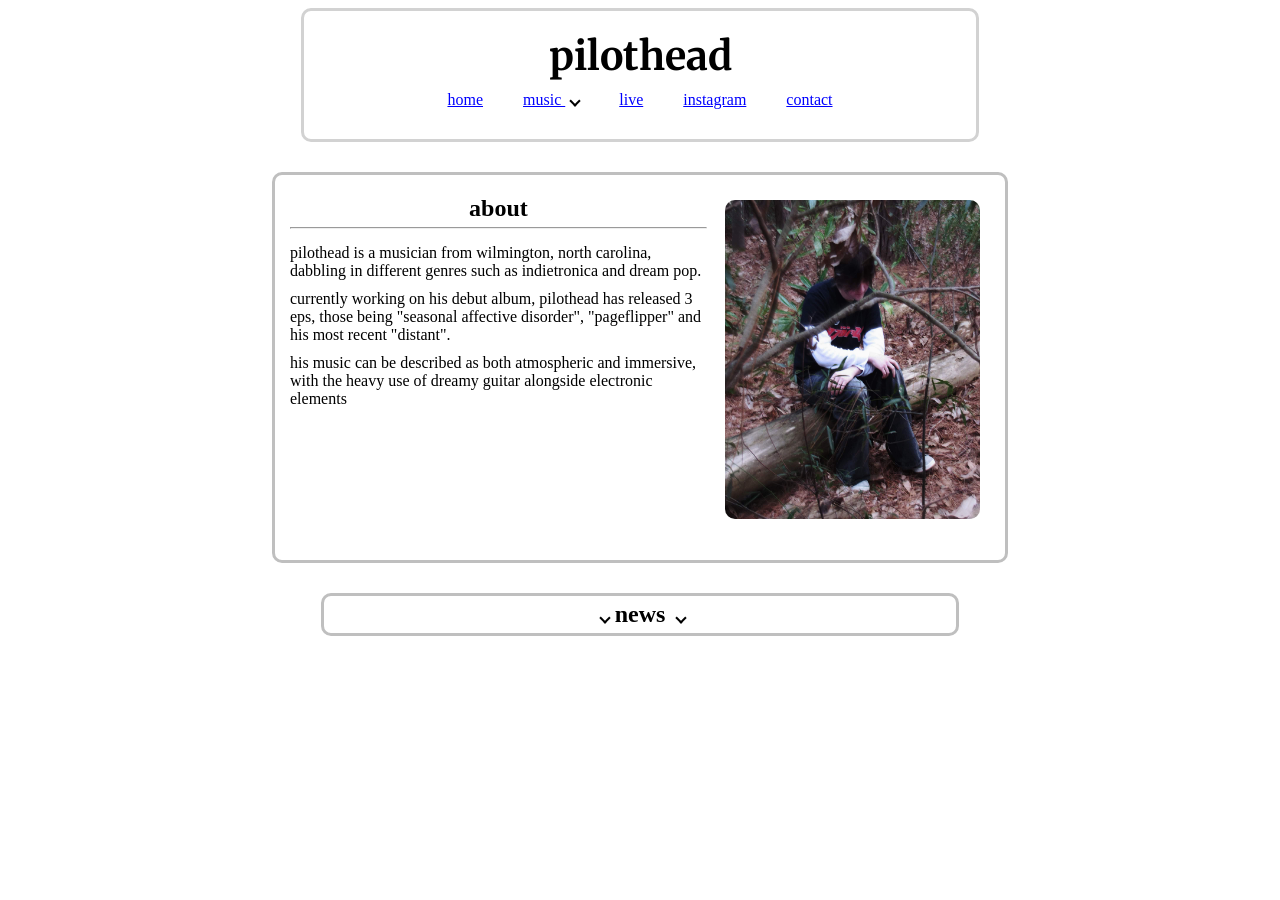
<file: index.html>
<!DOCTYPE html>
<html>
    <head>
        <meta charset="utf-8">
        <meta http-equiv="X-UA-Compatible" content="IE=edge">
        <title></title>
        <meta name="description" content="">
        <meta name="viewport" content="width=device-width, initial-scale=1">
        <link rel="stylesheet" href="styles.css">
        <style>
         @import url('https://fonts.googleapis.com/css2?family=Merriweather:ital,opsz,wght@0,18..144,300..900;1,18..144,300..900&display=swap');
        </style>
    </head>
    <body>
        <video autoplay muted loop id="headervid">
                <source src="distant.mp4" type="video/mp4">
        </video>
        <header>
            
            <div class="headercontent">
              <h1>pilothead</h1>
              <nav>
                <a href="index.html" class="hbutton">home</a>
                <div class="dropdown">
                    <button class="dropbtn">music <span class="droparrow"></span></button>
                      
                    
                    <div class="dropdown-content">
                        <a id="disco" class="discography" href="music.html">discography</a>
                        <a class="spotify" href="https://open.spotify.com/artist/0O7Ae7SmOkO9WRdNkzcMJv?si=2hb6P0GBSneFCaryWqaAdw" target="_blank">spotify</a>
                        <a class="applemusic" href="https://music.apple.com/gb/artist/pilothead/1657894056" target="_blank">apple music</a>
                        <a class="bandcamp" href="https://pilothead.bandcamp.com/" target="_blank">bandcamp</a>
                        <a class="soundcloud" href="https://soundcloud.com/pilothead0000" target="_blank">soundcloud</a>
                        <a class="youtube" href="https://www.youtube.com/@pilothead0000/featured" target="_blank">youtube</a>  
                    </div>
                </div>
                <a href="https://www.bandsintown.com/a/15578024-pilothead" target="_blank" class="lbutton">live</a>
                <a href="https://www.instagram.com/pilothead0000" target="_blank" class="lbutton">instagram</a>
                <a href="contact.html" class="cbutton">contact</a>
              </nav>
            </div>
           
        </header>
        <main>
            
            
            <div class="aboutparent">
                <div class="abouttitle"><h2>about</h2>
                    <hr>
                </div>
                <div class="aboutimage"><img src="aboutimage.jpg"></div>
                <div class="aboutdescription">
                   <p class="abouttext">pilothead is a musician from wilmington, north carolina, dabbling in different genres such as indietronica and dream pop.</p>
                   <p class="abouttext">currently working on his debut album, pilothead has released 3 eps, those being "seasonal affective disorder", "pageflipper" and his most recent "distant".
                   <p class="abouttext">his music can be described as both atmospheric and immersive, with the heavy use of dreamy guitar alongside electronic elements</p>
                   </p>
                </div>
            </div>
    
            
             <div class="newsheaderparent">
                
                <div class="newsheaderdiv">
                    <h2>
                        <span class="arrows"></span>
                         news
                        <span class="arrows"></span>
                    </h2>
                </div>
            </div>
        <div class="news">
              <div class="newsparent">
                <div class="newsimage">
                    <img src="sampleimg.jpg">

                </div>
                <div class="newstitle">
                    <h2>new single</h2>
                    <hr>
                </div>
                <div class="newsdescription">
                    <p>pilothead's new single "" is releasing on the 3rd of march! depending on when you read this, it may have already came out </p>
                </div>
            </div>
        </div>     
        
          
            
        </main>
        <script src="index.js"></script>

    </body>
</html>
</file>
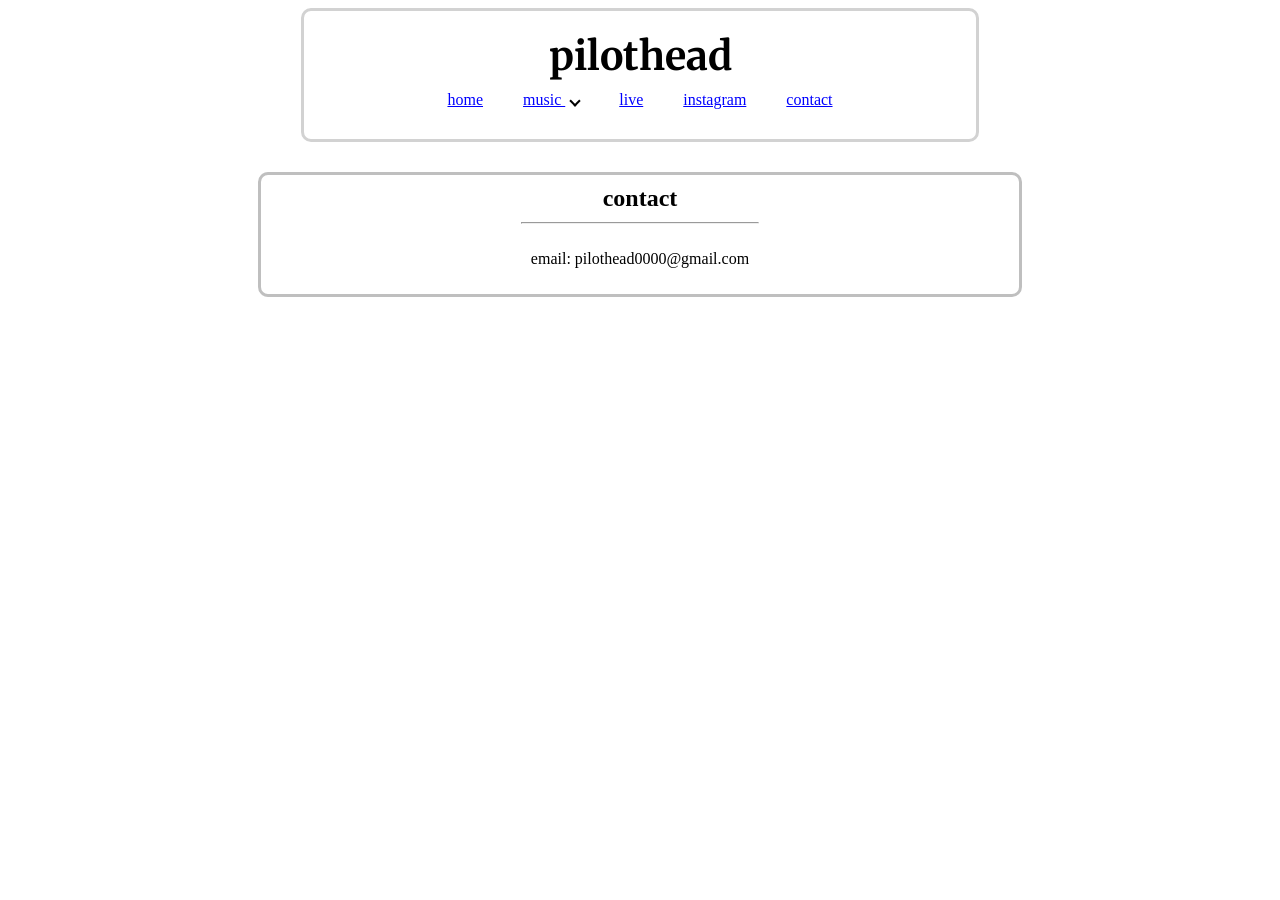
<file: contact.html>
<!DOCTYPE html>
<html>
    <head>
        <meta charset="utf-8">
        <meta http-equiv="X-UA-Compatible" content="IE=edge">
        <title></title>
        <meta name="description" content="">
        <meta name="viewport" content="width=device-width, initial-scale=1">
        <link rel="stylesheet" href="stylescontact.css">
        <style>
         @import url('https://fonts.googleapis.com/css2?family=Merriweather:ital,opsz,wght@0,18..144,300..900;1,18..144,300..900&display=swap');
        </style>


    </head>
    <body>
        <video autoplay muted loop id="headervid">
                <source src="distant.mp4" type="video/mp4">
        </video>
        <header>
            
            <div class="headercontent">
              <h1>pilothead</h1>
              <nav>
                <a href="index.html" class="hbutton">home</a>
                <div class="dropdown">
                    <button class="dropbtn">music <span class="droparrow"></span></button>
                      
                    
                    <div class="dropdown-content">
                        <a id="disco" class="discography" href="music.html">discography</a>
                        <a class="spotify" href="https://open.spotify.com/artist/0O7Ae7SmOkO9WRdNkzcMJv?si=2hb6P0GBSneFCaryWqaAdw" target="_blank">spotify</a>
                        <a class="applemusic" href="https://music.apple.com/gb/artist/pilothead/1657894056" target="_blank">apple music</a>
                        <a class="bandcamp" href="https://pilothead.bandcamp.com/" target="_blank">bandcamp</a>
                        <a class="soundcloud" href="https://soundcloud.com/pilothead0000" target="_blank">soundcloud</a>
                        <a class="youtube" href="https://www.youtube.com/@pilothead0000/featured" target="_blank">youtube</a>  
                    </div>
                </div>
                <a href="https://www.bandsintown.com/a/15578024-pilothead" target="_blank" class="lbutton">live</a>
                <a href="https://www.instagram.com/pilothead0000" target="_blank" class="lbutton">instagram</a>
                <a href="contact.html" class="cbutton">contact</a>
              </nav>
            </div>
           
        </header>
        <main>
            
           <div class="aboutparent">
                <div class="introdiv">
                    <h2>contact</h2>
                    <hr>
                    <p>email: &#112;&#105;&#108;&#111;&#116;&#104;&#101;&#097;&#100;&#048;&#048;&#048;&#048;&#064;&#103;&#109;&#097;&#105;&#108;&#046;&#099;&#111;&#109;</p>
                </div>
           </div>      
        </main>

    </body>
</html>
</file>
<file: styles.css>
/*text!!*/

h1 {
  text-align: center;
  font-family: "Merriweather", serif;
  font-size: 40px;
  margin: 0;
  user-select: none;
}

body {
  overflow-y: scroll;
}


h2 {
  text-align: center;
  margin: 5px 0;
}

p {
  padding: 5px 0;
}


#disco {
  color: blue;
  text-decoration: underline;
}

/*navigation!!*/

nav {
  text-align: center;
  padding: 10px;
  display: flex;
  justify-content: center; 
  gap: 40px;                
  padding: 10px;
  user-select: none;
  user-select: none;
  z-index: 1;
}

a {
  display: inline-block;
  vertical-align: middle;
  font-size: 16px;
  color: blue;
  transition: transform 0.3s ease;
}

a:hover {
  transform: scale(1.2);
}

/*button (dropdown button)*/

button {
  transition: transform 0.3s ease;
  background: none;
  border: none;
  font: inherit;          
  font-size: 16px;
  color: blue;
  padding: 0;
  display: inline-block;
}

button:hover {
  transform: scale(1.2);
}

button:active {
  transform: scale(1.3);
}

.droparrow {
  display: inline-block;
  margin-left: 6px;
  border: solid black;
  border-width: 0 2px 2px 0;
  padding: 3px;
  transform: rotate(45deg);
  transition: transform 0.3s ease;
}

.newsheaderdiv.active .arrows {
  transform: rotate(225deg);
}



.arrows {
  display: inline-block;
  margin-left: 6px;
  border: solid black;
  border-width: 0 2px 2px 0;
  padding: 3px;
  transform: rotate(45deg);
  transition: transform 0.3s ease;
}

.dropdown:hover .droparrow {
  transform: rotate(225deg);
}

/*platform hovers and animations ;p*/

.spotify:hover,
.applemusic:hover,
.bandcamp:hover,
.soundcloud:hover,
.youtube:hover{
  border-radius: 10px;
  animation-duration: 0.5s;
}

/*discography*/

.discography:hover {
  border-radius: 10px;
  background: #ffffff;
  border: 3px solid #bfbfbf;
}

/*spotify*/
@keyframes spotifyAnimation {
  from { background: white; border: 3px solid #bfbfbf; }
  to { background: #1DB954; border: 3px solid #16883e; }
}

.spotify:hover {
  background: #1DB954;
  border: 3px solid #16883e;
  animation-name: spotifyAnimation;
  text-align: center;
}

/*apple*/
@keyframes appleAnimation {
  from { background: white; color: black; border: 3px solid #bfbfbf; }
  to { background: #FA2D48; color: white; border: 3px solid #b81c31; }
}

.applemusic:hover {
  background: #FA2D48;
  color: white;
  border: 3px solid #b81c31;
  animation-name: appleAnimation;
  text-align: center;
}

/*bandcamp*/
@keyframes bandcampAnimation {
  from { background: white; border: 3px solid #bfbfbf; }
  to { background: #629aa9; border: 3px solid #446c77; }
}

.bandcamp:hover {
  background: #629aa9;
  border: 3px solid #446c77;
  animation-name: bandcampAnimation;
  text-align: center;
}

/*soundcloud*/
@keyframes soundcloudAnimation {
  from { background: white; border: 3px solid #bfbfbf; }
  to { background: #FF5500; border: 3px solid #b93e01; }
}

.soundcloud:hover {
  background: #FF5500;
  border: 3px solid #b93e01;
  animation-name: soundcloudAnimation;
  text-align: center;
}

/*youtube*/
@keyframes youtubeAnimation {
  from { background: white; color: black; border: 3px solid #bfbfbf; }
  to { background: #FF0000; color: white; border: 3px solid #b10c0c; }
}

.youtube:hover {
  background: #FF0000;
  color: white;
  border: 3px solid #b10c0c;
  animation-name: youtubeAnimation;
  text-align: center;
}

/*dropdown menu*/

.dropdown {
  display: inline-block;
  vertical-align: middle;
}

.dropdown p {
  display: inline-block;
  text-decoration: underline;
}

.dropdown .dropbtn {
  font-size: 16px;
  border: none;
  outline: none;
  color: blue;
  text-decoration: underline;
  padding: 14px 16px;
  background: none;
  font-family: inherit;
  margin: 0;
  padding: 0;
}

.dropdown-content {
  display: none;
  position: absolute;
  z-index: 1;
  background: white;
  border: 3px solid #bfbfbf;
  border-radius: 5px;
}

.dropdown-content a {
  display: block;
  padding: 12px 16px;
  text-align: center;
  text-decoration: none;
  color: black;
  word-spacing: 1px;
}

.dropdown-content a {
  border: 3px solid transparent;
  box-sizing: border-box;
}



.dropdown:hover .dropdown-content {
  display: block;
}

/*header*/

#headervid {
  position: fixed;
  top: 0;
  left: 0;
  width: 100%;
  height: 100%;
  object-fit: cover;
  z-index: -1;
}

header {
  position: relative;
  z-index: 1;
}

.headercontent {
  width: 50%;
  margin: auto;
  padding: 20px;
  background: white;
  border: 3px solid #d2d2d2;
  border-radius: 10px;
}

/*gridss*/

.aboutparent,
.newsheaderparent,
.newsparent {
  margin: 30px auto 0;
  background: white;
  border: 3px solid #bfbfbf;
  border-radius: 10px;
}

/*about section*/

.aboutparent {
  display: grid;
  grid-template-columns: repeat(5, 1fr);
  gap: 8px;
}

.aboutparent,
.newsparent {
  max-width: 700px;   
  padding: 15px;      
}

.aboutimage {
  grid-column: span 2;
  grid-row: span 2;
  display: flex;
  justify-content: center;
  align-items: center;
}

.abouttitle {
  grid-column: 1 / span 3;
  margin: 0;
  padding: 0;
}

.aboutdescription {
  grid-column: 1 / span 3;
  grid-row: 2 / span 3;
  margin: 0;
  padding: 0;
}

.abouttitle h2 {
  margin: 1;
}

.aboutdescription p {
  margin: 0;
}

.abouttitle hr {
  margin: 2px 0;
}

/*news header*/

.newsheaderparent {
  display: grid;
  grid-template-columns: repeat(5, 1fr);
  max-width: 50%;
  transition: transform 0.3s ease;
  user-select: none;
}

.newsheaderdiv {
  grid-column: span 5;
}

.newsheaderparent:hover {
  transform: scale(1.2);
  cursor: pointer;
}

.newsheaderparent:active {
  transform: scale(1.4);
  cursor: pointer;
}

.news {
  max-height: 0;
  overflow: hidden;
  transition: max-height 0.4s ease, opacity 0.3s ease;
  opacity: 0;
}

.news.open {
  max-height: 500px; 
  opacity: 1;
}





/*news section*/

.newsparent {
  display: grid;
  grid-template-columns: repeat(5, 1fr);
  gap: 8px;
}

.newsimage {
  grid-column: span 2;
  grid-row: span 4;
  display: flex;
  justify-content: center;
  align-items: center;
}

img {
  width: 100%;
  height: auto;
  border-radius: 10px;
}

.newstitle {
  grid-column: 3 / span 3;
}

.newsdescription {
  grid-column: 3 / span 3;
  grid-row: 2 / span 3;
  align-self: start;
  justify-self: center;
}

.aboutimage,
.newsimage {
  padding: 10px;
}
</file>
<file: stylescontact.css>
/*text!!*/

h1 {
  text-align: center;
  font-family: "Merriweather", serif;
  font-size: 40px;
  margin: 0;
  user-select: none;
}

body {
  overflow-y: scroll;
}


h2 {
  text-align: center;
  margin: 10px;
}

p {
  padding: 10px;
}


#disco {
  color: blue;
  text-decoration: underline;
}

/*navigation!!*/

nav {
  text-align: center;
  padding: 10px;
  display: flex;
  justify-content: center; 
  gap: 40px;                
  padding: 10px;
  user-select: none;
  user-select: none;
  z-index: 1;
}

a {
  display: inline-block;
  vertical-align: middle;
  font-size: 16px;
  color: blue;
  transition: transform 0.3s ease;
}

a:hover {
  transform: scale(1.2);
}

/*button (dropdown button)*/

button {
  transition: transform 0.3s ease;
  background: none;
  border: none;
  font: inherit;          
  font-size: 16px;
  color: blue;
  padding: 0;
  display: inline-block;
}

button:hover {
  transform: scale(1.2);
}

button:active {
  transform: scale(1.3);
}

.droparrow {
  display: inline-block;
  margin-left: 6px;
  border: solid black;
  border-width: 0 2px 2px 0;
  padding: 3px;
  transform: rotate(45deg);
  transition: transform 0.3s ease;
}



.arrows {
  display: inline-block;
  margin-left: 6px;
  border: solid black;
  border-width: 0 2px 2px 0;
  padding: 3px;
  transform: rotate(45deg);
  transition: transform 0.3s ease;
}

/*platform hovers and animations ;p*/

.spotify:hover,
.applemusic:hover,
.bandcamp:hover,
.soundcloud:hover,
.youtube:hover{
  border-radius: 10px;
  animation-duration: 0.5s;
}

/*discography*/

.discography:hover {
  border-radius: 10px;
  background: #ffffff;
  border: 3px solid #bfbfbf;
}

/*spotify*/
@keyframes spotifyAnimation {
  from { background: white; border: 3px solid #bfbfbf; }
  to { background: #1DB954; border: 3px solid #16883e; }
}

.spotify:hover {
  background: #1DB954;
  border: 3px solid #16883e;
  animation-name: spotifyAnimation;
  text-align: center;
}

/*apple*/
@keyframes appleAnimation {
  from { background: white; color: black; border: 3px solid #bfbfbf; }
  to { background: #FA2D48; color: white; border: 3px solid #b81c31; }
}

.applemusic:hover {
  background: #FA2D48;
  color: white;
  border: 3px solid #b81c31;
  animation-name: appleAnimation;
  text-align: center;
}

/*bandcamp*/
@keyframes bandcampAnimation {
  from { background: white; border: 3px solid #bfbfbf; }
  to { background: #629aa9; border: 3px solid #446c77; }
}

.bandcamp:hover {
  background: #629aa9;
  border: 3px solid #446c77;
  animation-name: bandcampAnimation;
  text-align: center;
}

/*soundcloud*/
@keyframes soundcloudAnimation {
  from { background: white; border: 3px solid #bfbfbf; }
  to { background: #FF5500; border: 3px solid #b93e01; }
}

.soundcloud:hover {
  background: #FF5500;
  border: 3px solid #b93e01;
  animation-name: soundcloudAnimation;
  text-align: center;
}

/*youtube*/
@keyframes youtubeAnimation {
  from { background: white; color: black; border: 3px solid #bfbfbf; }
  to { background: #FF0000; color: white; border: 3px solid #b10c0c; }
}

.youtube:hover {
  background: #FF0000;
  color: white;
  border: 3px solid #b10c0c;
  animation-name: youtubeAnimation;
  text-align: center;
}

/*dropdown menu*/

.dropdown {
  display: inline-block;
  vertical-align: middle;
}

.dropdown p {
  display: inline-block;
  text-decoration: underline;
}

.dropdown .dropbtn {
  font-size: 16px;
  border: none;
  outline: none;
  color: blue;
  text-decoration: underline;
  padding: 14px 16px;
  background: none;
  font-family: inherit;
  margin: 0;
  padding: 0;
}

.dropdown-content {
  display: none;
  position: absolute;
  z-index: 1;
  background: white;
  border: 3px solid #bfbfbf;
  border-radius: 5px;
}

.dropdown-content a {
  display: block;
  padding: 12px 16px;
  text-align: center;
  text-decoration: none;
  color: black;
  word-spacing: 1px;
}

.dropdown-content a {
  border: 3px solid transparent;
  box-sizing: border-box;
}



.dropdown:hover .dropdown-content {
  display: block;
}

/*header*/

#headervid {
  position: fixed;
  top: 0;
  left: 0;
  width: 100%;
  height: 100%;
  object-fit: cover;
  z-index: -1;
}

header {
  position: relative;
  z-index: 1;
}

.headercontent {
  width: 50%;
  margin: auto;
  padding: 20px;
  background: white;
  border: 3px solid #d2d2d2;
  border-radius: 10px;
}

/*gridss*/

.aboutparent{
  margin: 30px auto 0;
  background: white;
  border: 3px solid #bfbfbf;
  border-radius: 10px;
}

/*about section*/

.aboutparent {
    margin-left: auto;
    margin-right: auto;
    margin-top: 30px;
    display: grid;
    grid-template-columns: repeat(2, 1fr);
    grid-auto-rows: auto;
    max-width: 60%;
    gap: 8px;
    background-color: white;
    border-radius: 10px;
    border: solid #bfbfbf;
}
    
.introdiv {
    grid-column: span 3 / span 3;
    grid-row: span 2 / span 2;
    align-self: start;
    justify-self: center;
}
</file>
